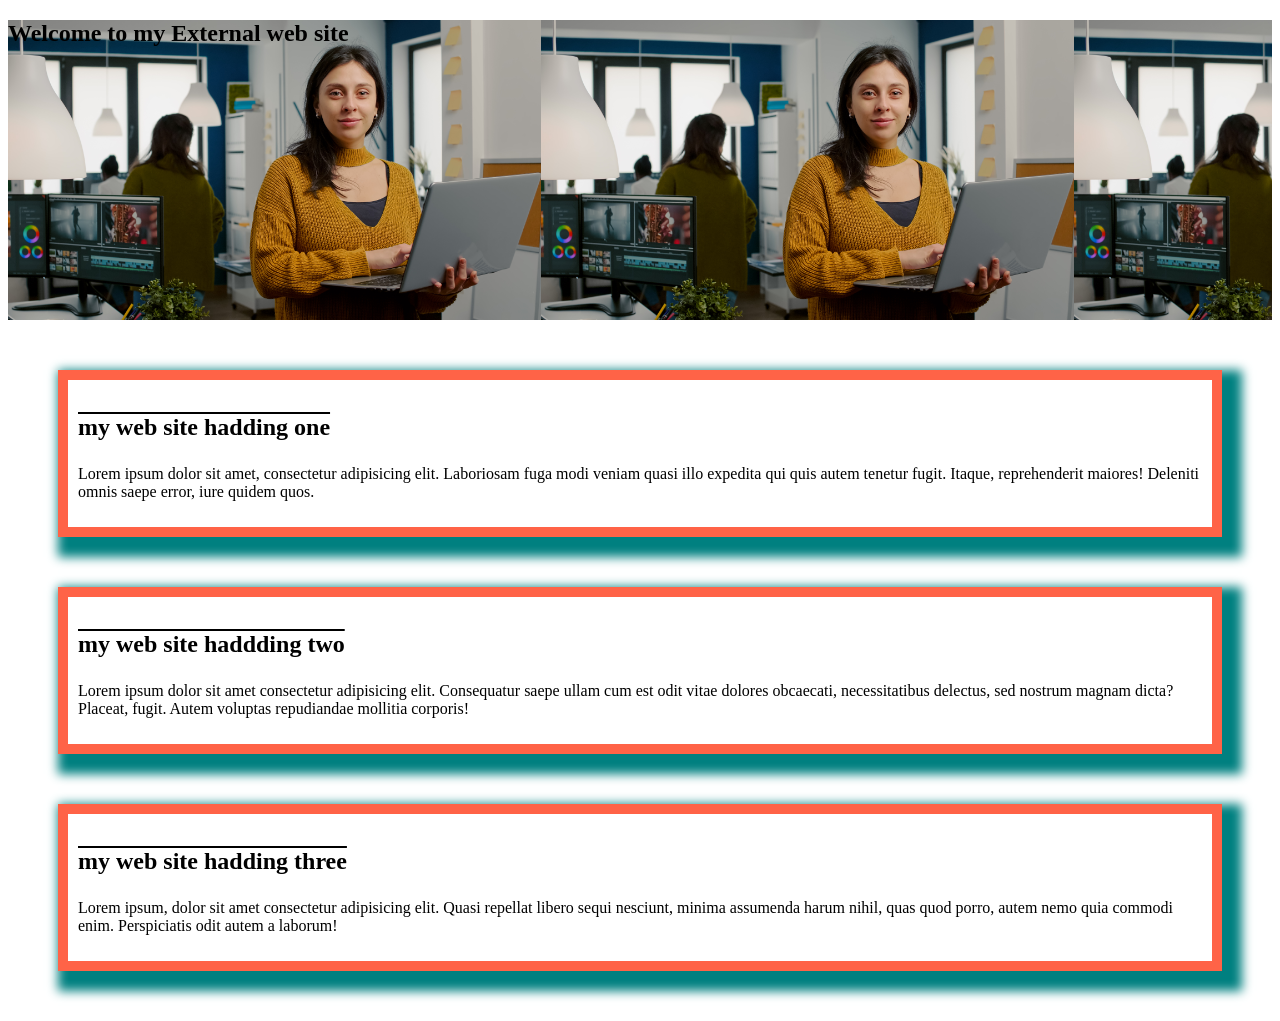
<file: index.html>
<!DOCTYPE html>
<html lang="en">
<head>
    <meta charset="UTF-8">
    <meta name="viewport" content="width=device-width, initial-scale=1.0">
    <title>my first website </title>
    <link rel="stylesheet" href="styles/style.css">
</head>
<body>
    <header class="header">
        <h2> Welcome to my External web site </h2>
    </header>
    <div class="blog">
        <h3>my web site hadding one </h3>
        <p>Lorem ipsum dolor sit amet, consectetur adipisicing elit. Laboriosam fuga modi veniam quasi illo expedita qui quis autem tenetur fugit. Itaque, reprehenderit maiores! Deleniti omnis saepe error, iure quidem quos.</p>
    </div>
    <div class="blog">
        <h3>my web site haddding two</h3>
        <p>Lorem ipsum dolor sit amet consectetur adipisicing elit. Consequatur saepe ullam cum est odit vitae dolores obcaecati, necessitatibus delectus, sed nostrum magnam dicta? Placeat, fugit. Autem voluptas repudiandae mollitia corporis!</p>
    </div>
    <div class="blog">
        <h3>my web site hadding three</h3>
        <p>Lorem ipsum, dolor sit amet consectetur adipisicing elit. Quasi repellat libero sequi nesciunt, minima assumenda harum nihil, quas quod porro, autem nemo quia commodi enim. Perspiciatis odit autem a laborum!</p>
    </div>
</body>
</html>
</file>
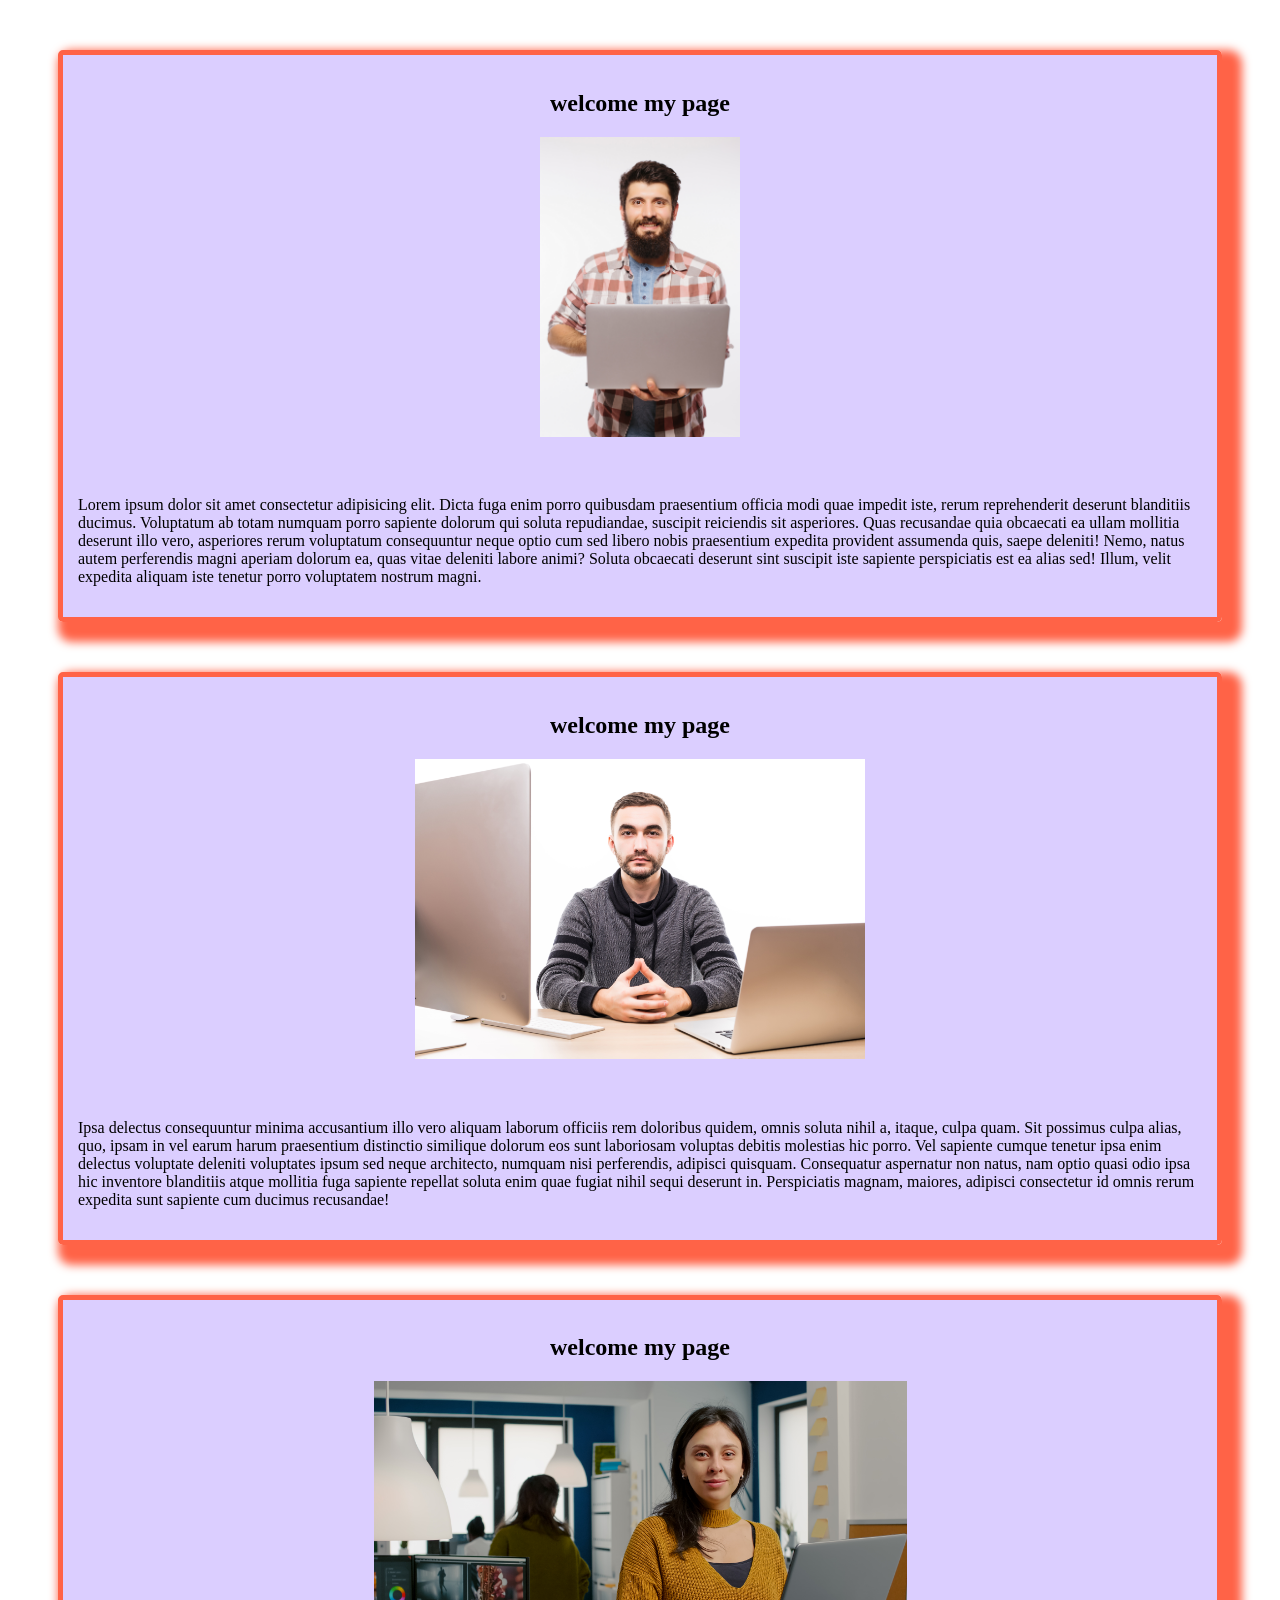
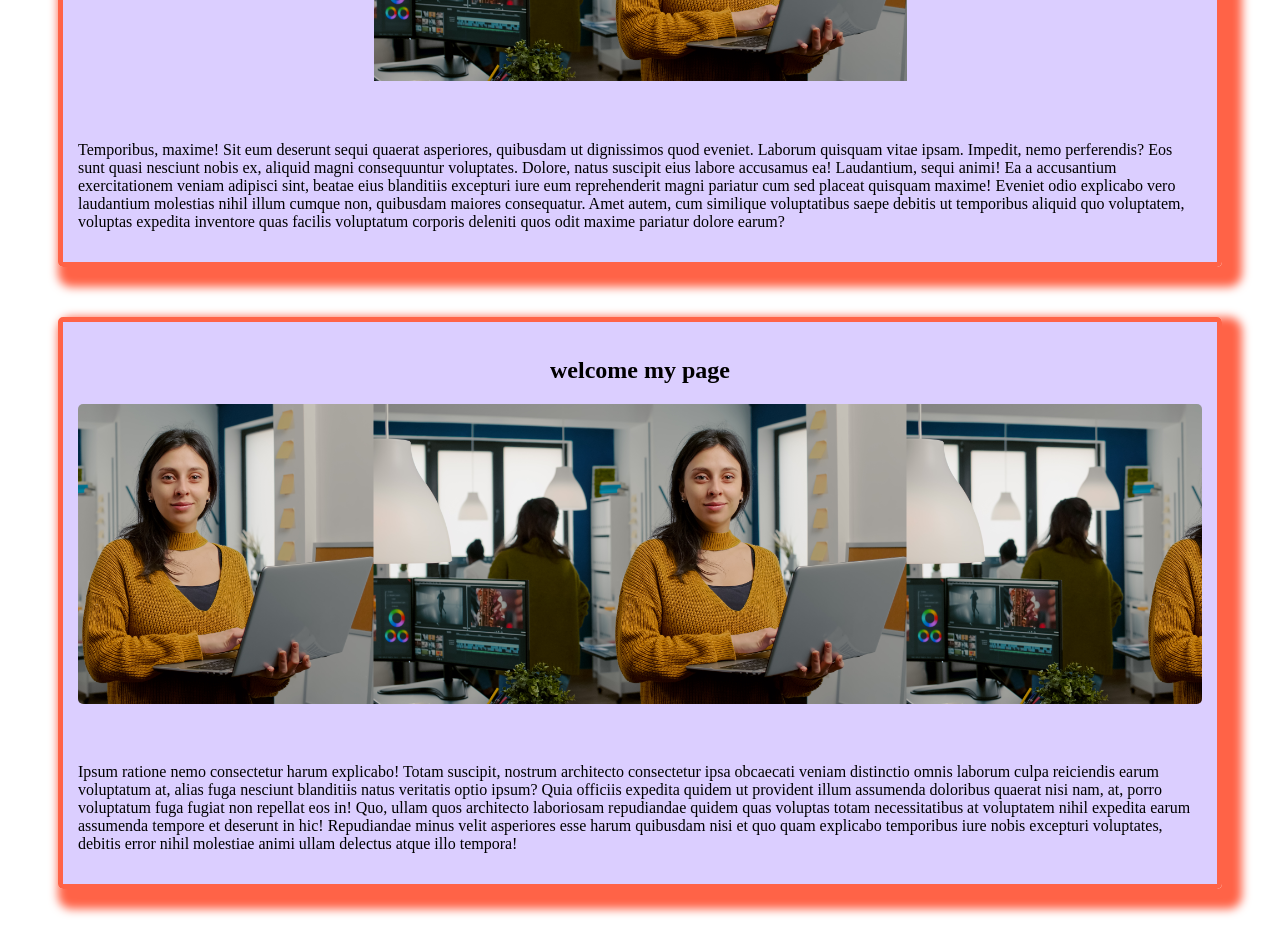
<file: blog.html>
<!DOCTYPE html>
<html lang="en">
<head>
    <meta charset="UTF-8">
    <meta name="viewport" content="width=device-width, initial-scale=1.0">
    <title> My Website </title>
    <link rel="stylesheet" href="styles/blog.css">
</head>
<body>
    
    <div class="blog">
        <h2>welcome my page</h2>
        <header class="header1">
          
        </header>
        <h3>my first web header number1</h3>
        <p>Lorem ipsum dolor sit amet consectetur adipisicing elit. Dicta fuga enim porro quibusdam praesentium officia modi quae impedit iste, rerum reprehenderit deserunt blanditiis ducimus. Voluptatum ab totam numquam porro sapiente dolorum qui soluta repudiandae, suscipit reiciendis sit asperiores. Quas recusandae quia obcaecati ea ullam mollitia deserunt illo vero, asperiores rerum voluptatum consequuntur neque optio cum sed libero nobis praesentium expedita provident assumenda quis, saepe deleniti! Nemo, natus autem perferendis magni aperiam dolorum ea, quas vitae deleniti labore animi? Soluta obcaecati deserunt sint suscipit iste sapiente perspiciatis est ea alias sed! Illum, velit expedita aliquam iste tenetur porro voluptatem nostrum magni.</p>
    </div>
    <div class="blog">
        <h2>welcome my page</h2>
        <header class="header2">
            
        </header>
        <h3>my first web header number2</h3>
        <p>Ipsa delectus consequuntur minima accusantium illo vero aliquam laborum officiis rem doloribus quidem, omnis soluta nihil a, itaque, culpa quam. Sit possimus culpa alias, quo, ipsam in vel earum harum praesentium distinctio similique dolorum eos sunt laboriosam voluptas debitis molestias hic porro. Vel sapiente cumque tenetur ipsa enim delectus voluptate deleniti voluptates ipsum sed neque architecto, numquam nisi perferendis, adipisci quisquam. Consequatur aspernatur non natus, nam optio quasi odio ipsa hic inventore blanditiis atque mollitia fuga sapiente repellat soluta enim quae fugiat nihil sequi deserunt in. Perspiciatis magnam, maiores, adipisci consectetur id omnis rerum expedita sunt sapiente cum ducimus recusandae!</p>
    </div>
    <div class="blog">
        <h2>welcome my page</h2>
        <header class="header3">
              
        </header>
        <h3>my first web header number3</h3>
        <p>Temporibus, maxime! Sit eum deserunt sequi quaerat asperiores, quibusdam ut dignissimos quod eveniet. Laborum quisquam vitae ipsam. Impedit, nemo perferendis? Eos sunt quasi nesciunt nobis ex, aliquid magni consequuntur voluptates. Dolore, natus suscipit eius labore accusamus ea! Laudantium, sequi animi! Ea a accusantium exercitationem veniam adipisci sint, beatae eius blanditiis excepturi iure eum reprehenderit magni pariatur cum sed placeat quisquam maxime! Eveniet odio explicabo vero laudantium molestias nihil illum cumque non, quibusdam maiores consequatur. Amet autem, cum similique voluptatibus saepe debitis ut temporibus aliquid quo voluptatem, voluptas expedita inventore quas facilis voluptatum corporis deleniti quos odit maxime pariatur dolore earum?</p>
    </div>
    <div class="blog">
        <h2>welcome my page</h2>
        <header class="header4">
             
        </header>
        <h3>my first web header number4</h3>
        <p>Ipsum ratione nemo consectetur harum explicabo! Totam suscipit, nostrum architecto consectetur ipsa obcaecati veniam distinctio omnis laborum culpa reiciendis earum voluptatum at, alias fuga nesciunt blanditiis natus veritatis optio ipsum? Quia officiis expedita quidem ut provident illum assumenda doloribus quaerat nisi nam, at, porro voluptatum fuga fugiat non repellat eos in! Quo, ullam quos architecto laboriosam repudiandae quidem quas voluptas totam necessitatibus at voluptatem nihil expedita earum assumenda tempore et deserunt in hic! Repudiandae minus velit asperiores esse harum quibusdam nisi et quo quam explicabo temporibus iure nobis excepturi voluptates, debitis error nihil molestiae animi ullam delectus atque illo tempora!</p>
    </div>
</body>
</html>
</file>
<file: styles/style.css>
.header{
    height: 300px;
    background-color: bisque;
    background-image: url('images/three.jpg');
    /* background-repeat:no-repeat; */
    background-size: 800px;
    background-size: contain;
    /* background-position:center; */
}

.blog{
margin: 50px;
border: 10px solid tomato;
padding: 10px;
box-shadow: 10px 10px 10px 10px teal;

}
h3{
    font-size:x-large;
    text-decoration: overline;
    font-family:'Times New Roman', Times, serif 'Franklin Gothic Medium', 'Arial Narrow', Arial, sans-serif;
}
</file>
<file: styles/blog.css>
.header1{
    height: 300px;
    /* background-color: aqua; */
    background-image: url('images/one.jpg');
    background-size: contain;
    background-repeat: no-repeat;
    background-position: center;
     border-radius: 5px ;
     min-width: 100%;
}
.header2{
    height: 300px;
    /* background-color: aqua; */
    background-image: url('images/two.jpg');
    background-size: contain;
    background-repeat: no-repeat;
    background-position: center;
     border-radius: 5px ;
}
.header3{
    height: 300px;
    /* background-color: aqua; */
    background-image: url('images/three.jpg');
    background-size: contain;
    background-repeat: no-repeat;
    background-position: center;
     border-radius: 5px ;
}
.header4{
    height: 300px;
    /* background-color: aqua; */
    background-image: url('images/three.jpg');
    background-size: contain;
    background-repeat: repeat-x;
    background-position: center;
     border-radius: 5px ;
}

.blog{
    margin: 50px;
    border: 5px solid tomato;
    border-radius: 5px ;
    padding: 15px;
    box-shadow: 10px 10px 10px 10px tomato;
    background-color: rgba(161, 127, 255, 0.379);
}
h3{
     visibility: hidden;
}
h2{
    text-align: center;
}
</file>
